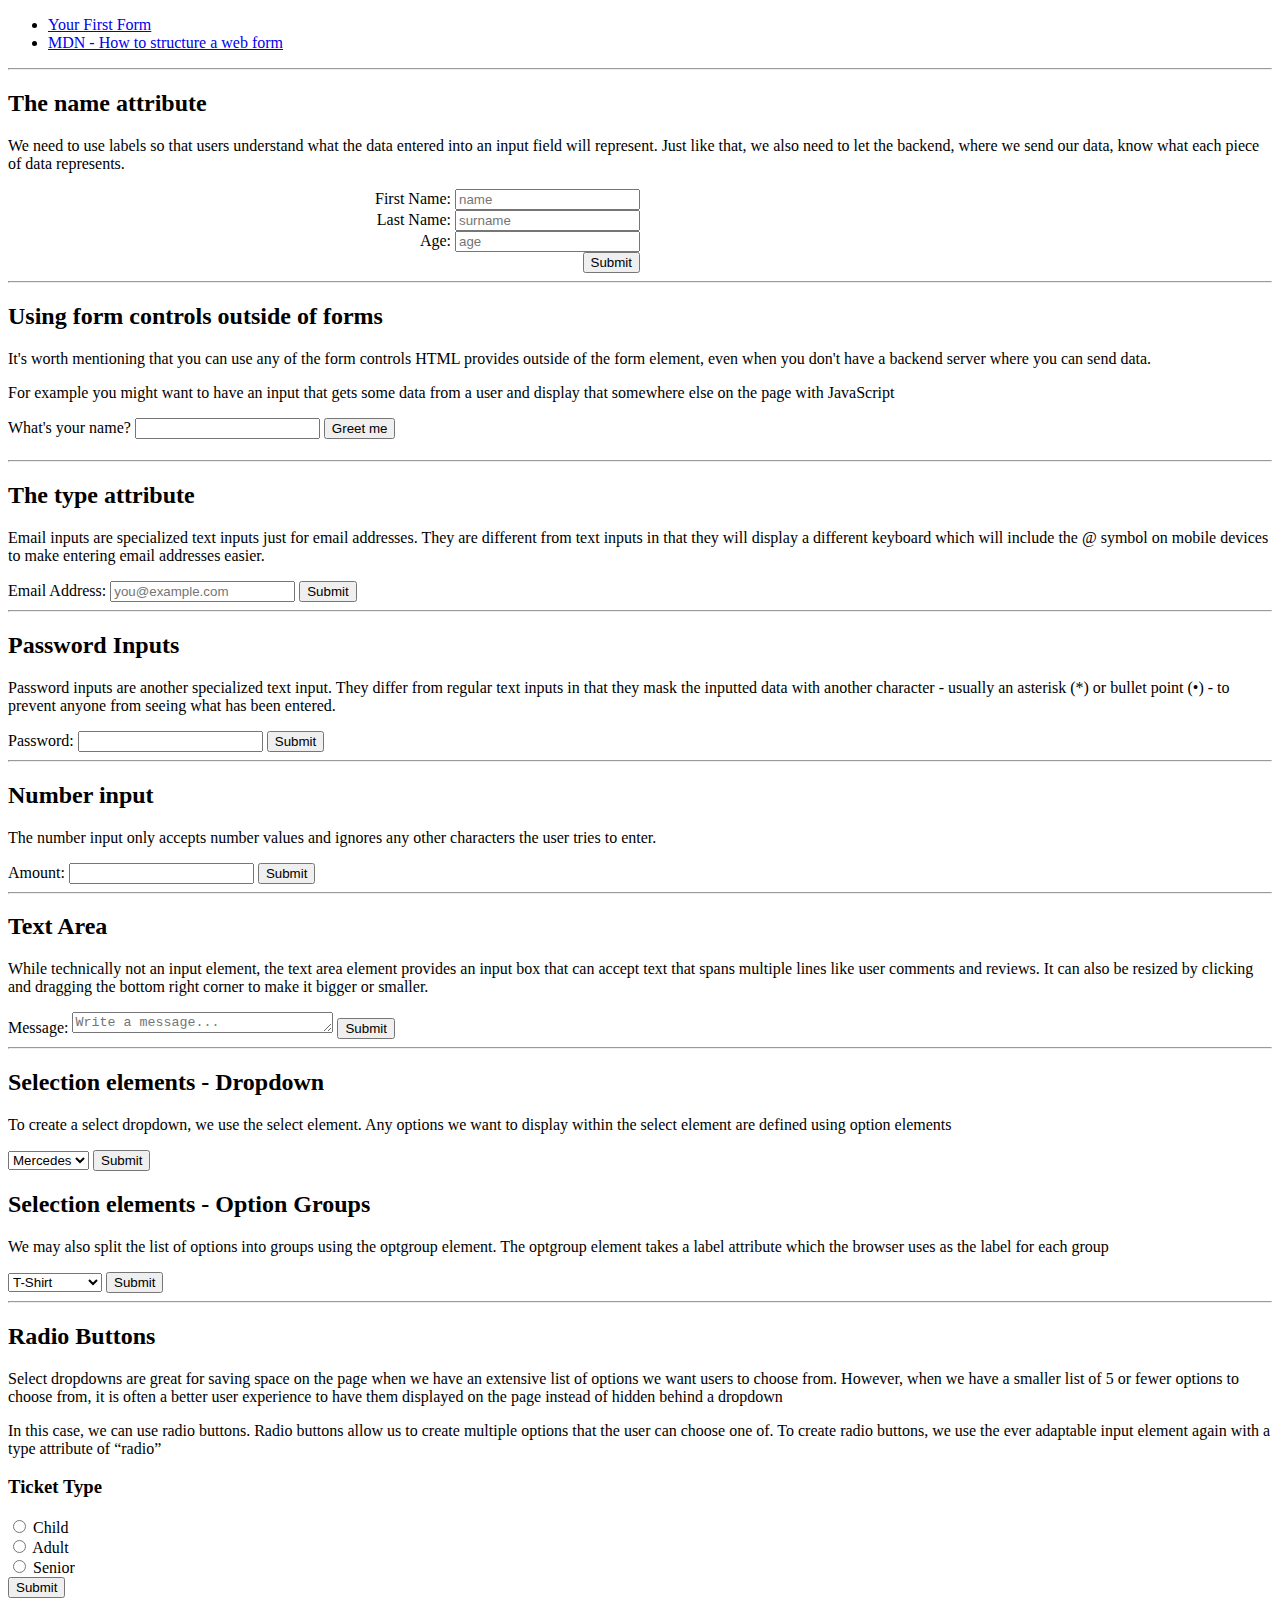
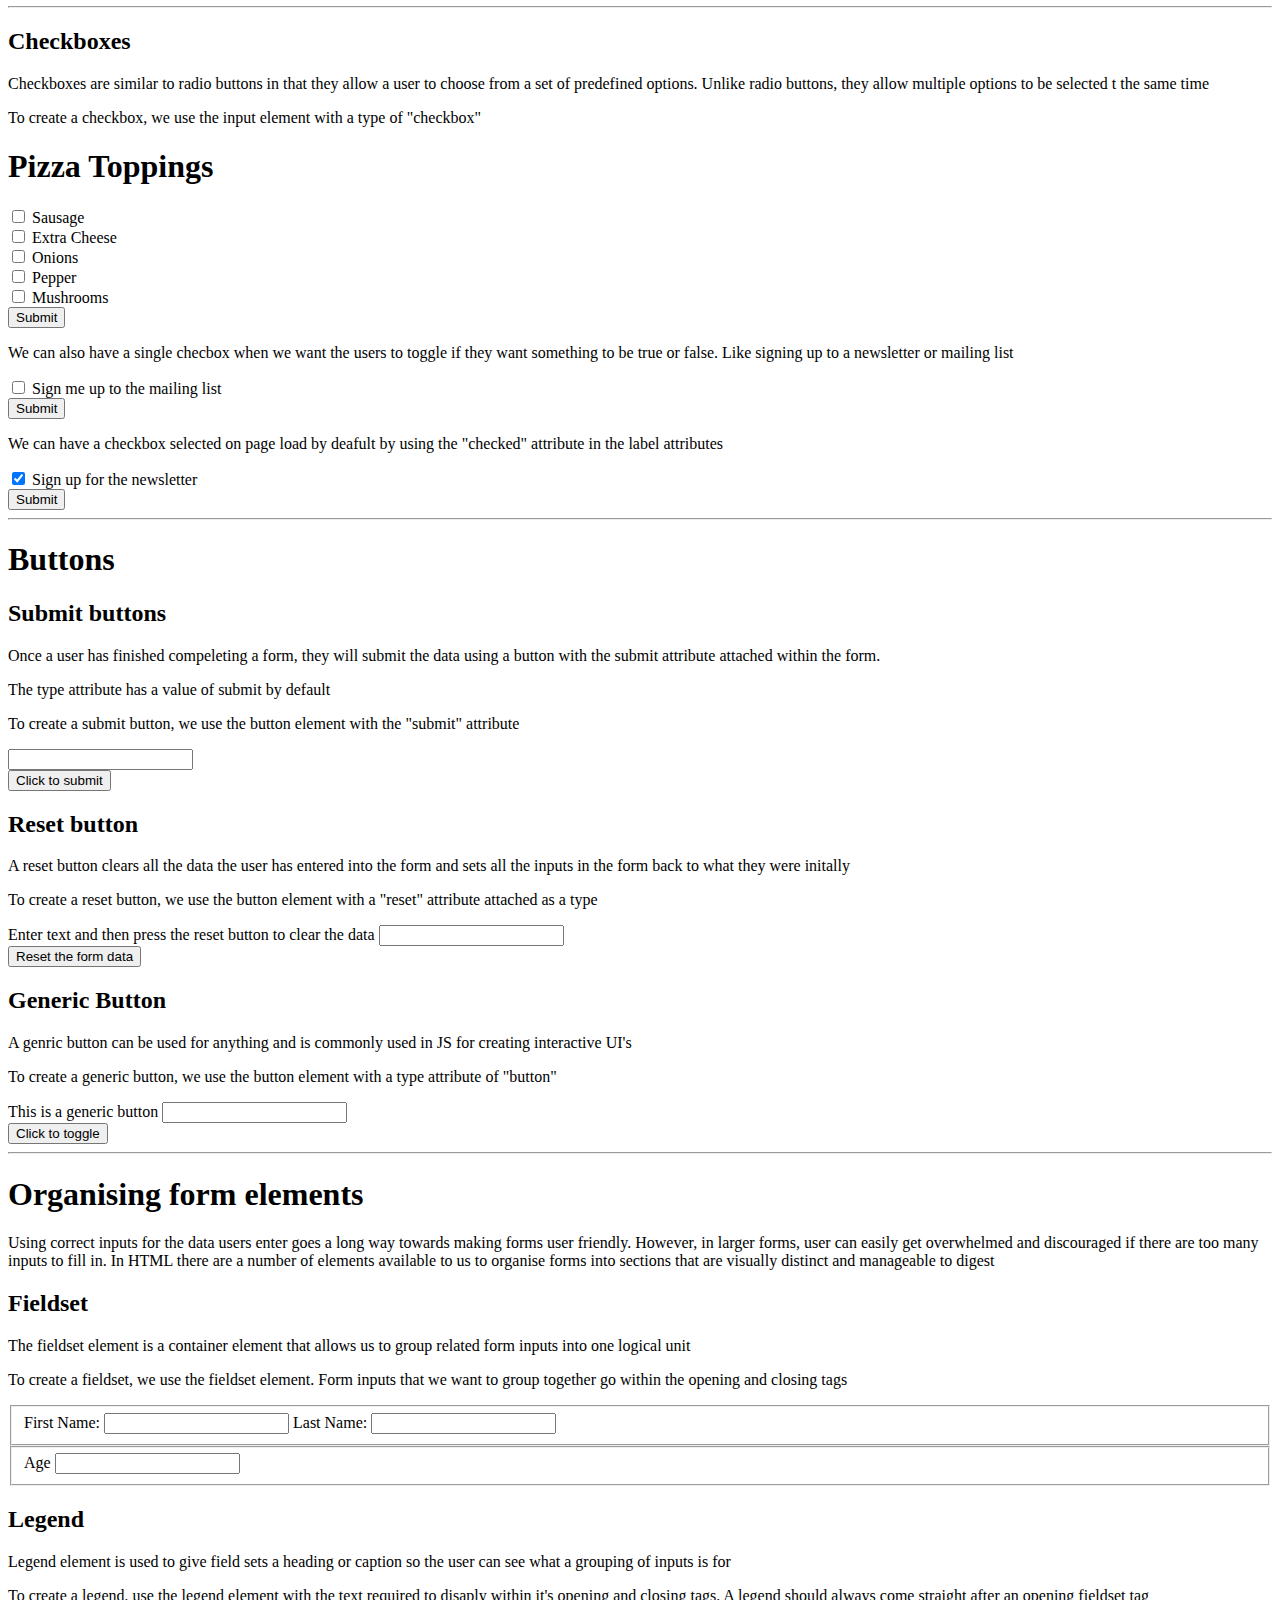
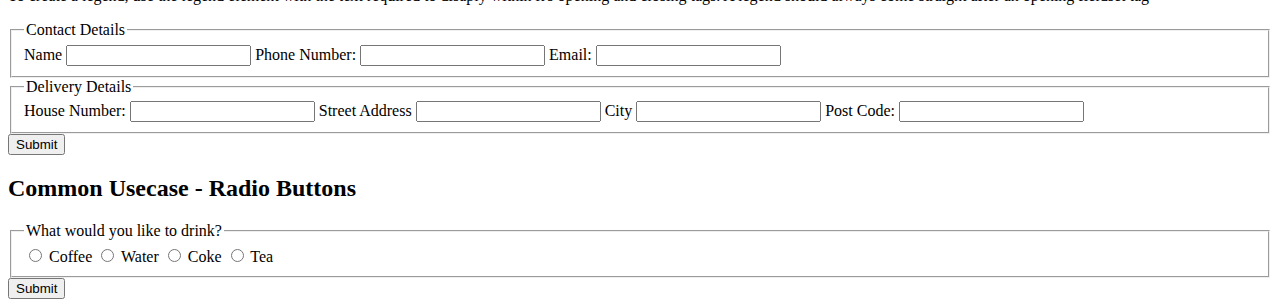
<file: index.html>
<!DOCTYPE html>
<html lang="en">

<head>
    <meta charset="UTF-8">
    <meta name="viewport" content="width=device-width, initial-scale=1.0">
    <link rel="stylesheet" href="styles.css">
    <script src="main.js" defer></script>
    <title>Odin Project - Forms Practice</title>
</head>

<body>
    <ul>
        <li><a href="yourFirstForm.html">Your First Form</a></li>
        <li><a href="howToStructureWebForms.html">MDN - How to structure a web form</a></li>
    </ul>
    
    <hr>
    <section class="section-one">
        <h2>The name attribute</h2>
        <p>We need to use labels so that users understand what the data entered into an input field will represent. Just
            like that, we also need to let the backend, where we send our data, know what each piece of data represents.
        </p>
        <form action="https://httpbin.org/post" method="post">
            <div class="form-container">
                <div>
                    <label for="first_name">First Name:</label>
                    <input type="text" id="first_name" name="first_name" autocomplete="given-name" placeholder="name">
                </div>
                <div>
                    <label for="last_name">Last Name:</label>
                    <input type="text" id="last_name" name="last_name" autocomplete="family-name" placeholder="surname">
                </div>
                <div>
                    <label for="age">Age:</label>
                    <input type="text" id="age" name="age" placeholder="age">
                </div>
                <button type="submit">Submit</button>
            </div>
        </form>
    </section>
    <hr>
    <section class="section-two">
        <h2>Using form controls outside of forms</h2>
        <p>It's worth mentioning that you can use any of the form controls HTML provides outside of the form element,
            even when you don't have a backend server where you can send data.</p>
        <p>For example you might want to have an input that gets some data from a user and display that somewhere else
            on the page with JavaScript</p>
        <div>
            <label for="username">What's your name?</label>
            <input type="text" id="username">
            <button class="greet-btn">Greet me</button>
        </div>
        <h1 class="greeting"></h1>
    </section>
    <hr>
    <section class="section-three">
        <h2>The type attribute</h2>
        <p>Email inputs are specialized text inputs just for email addresses. They are different from text inputs in
            that they will display a different keyboard which will include the @ symbol on mobile devices to make
            entering email addresses easier.</p>
        <form action="https://httpbin.org/post" method="post">
            <label for="user_email">Email Address:</label>
            <input type="email" id="user_email" name="email" placeholder="you@example.com">
            <button type="submit">Submit</button>
        </form>
    </section>
    <hr>
    <section class="section-four">
        <h2>Password Inputs</h2>
        <p>Password inputs are another specialized text input. They differ from regular text inputs in that they mask
            the inputted data with another character - usually an asterisk (*) or bullet point (•) - to prevent anyone
            from seeing what has been entered.</p>
        <form action="https://httpbin.org/post" method="post">
            <label for="user_password">Password:</label>
            <input type="password" id="user_password" name="password">
            <button type="submit">Submit</button>
        </form>
    </section>
    <hr>
    <section class="section-five">
        <h2>Number input</h2>
        <p>The number input only accepts number values and ignores any other characters the user tries to enter.</p>
        <form action="https://httpbin.org/post" method="post">
            <label for="amount">Amount:</label>
            <input type="number" id="amount" name="amount">
            <button type="submit">Submit</button>
        </form>
    </section>
    <hr>
    <section class="section-six">
        <h2>Text Area</h2>
        <p>While technically not an input element, the text area element provides an input box that can accept text that
            spans multiple lines like user comments and reviews. It can also be resized by clicking and dragging the
            bottom right corner to make it bigger or smaller.</p>
        <form action="https://httpbin.org/post" method="post">
            <label for="message">Message:</label>
            <textarea name="message" id="message" cols="30" rows="1" placeholder="Write a message..."></textarea>
            <button type="submit">Submit</button>
        </form>
    </section>
    <hr>
    <section class="section-seven">
        <h2>Selection elements - Dropdown</h2>
        <p>To create a select dropdown, we use the select element. Any options we want to display within the select
            element are defined using option elements</p>
        <form action="https://httpbin.org/post" method="post">
            <label for="car"></label>
            <select name="car" id="car">
                <option value="mercedes">Mercedes</option>
                <option value="tesla">Tesla</option>
                <option value="volvo">Volvo</option>
                <option value="bmw">BMW</option>
                <option value="mini">Mini</option>
                <option value="ford">Ford</option>
            </select>
            <button type="submit">Submit</button>
        </form>
        <h2>Selection elements - Option Groups</h2>
        <p>We may also split the list of options into groups using the optgroup element. The optgroup element takes a
            label attribute which the browser uses as the label for each group</p>
        <form action="https://httpbin.org/post" method="post">
            <label for="fashion"></label>
            <select name="fashion" id="fashion">
                <optgroup label="Clothing">
                    <option value="t_shirt">T-Shirt</option>
                    <option value="sweater">Sweater</option>
                    <option value="coats">Coat</option>
                </optgroup>
                <optgroup label="Foot Wear">
                    <option value="sneakers">Sneakers</option>
                    <option value="boots">Boots</option>
                    <option value="sandals">Sandals</option>
                </optgroup>
            </select>
            <button type="submit">Submit</button>
        </form>
    </section>
    <hr>
    <section class="section-eight">
        <h2>Radio Buttons</h2>
        <p>Select dropdowns are great for saving space on the page when we have an extensive list of options we want
            users to choose from. However, when we have a smaller list of 5 or fewer options to choose from, it is often
            a better user experience to have them displayed on the page instead of hidden behind a dropdown</p>
        <p>In this case, we can use radio buttons. Radio buttons allow us to create multiple options that the user can
            choose one of. To create radio buttons, we use the ever adaptable input element again with a type attribute
            of “radio”</p>
        <h3>Ticket Type</h3>
        <form action="https://httpbin.org/post" method="post">
            <div>
                <input type="radio" id="child" name="ticket_type" value="child">
                <label for="child">Child</label>
            </div>
            <div>
                <input type="radio" id="adult" name="ticket_type" value="adult">
                <label for="adult">Adult</label>
            </div>
            <div>
                <input type="radio" id="senior" name="ticket_type" value="senior">
                <label for="senior">Senior</label>
            </div>
            <button type="submit">Submit</button>
        </form>
    </section>
    <hr>
    <section class="section-nine">
        <h2>Checkboxes</h2>
        <p>Checkboxes are similar to radio buttons in that they allow a user to choose from a set of predefined options.
            Unlike radio buttons, they allow multiple options to be selected t the same time</p>
        <p>To create a checkbox, we use the input element with a type of "checkbox"</p>
        <form action="https://httpbin.org/post" method="post">
            <h1>Pizza Toppings</h1>
            <div>
                <input type="checkbox" id="sausage" name="topping" value="sausage">
                <label for="sausage">Sausage</label>
            </div>
            <div>
                <input type="checkbox" id="extra_cheese" name="topping" value="extra_cheese">
                <label for="extra_cheese">Extra Cheese</label>
            </div>
            <div>
                <input type="checkbox" id="onion" name="topping" value="onion">
                <label for="onion">Onions</label>
            </div>
            <div>
                <input type="checkbox" id="pepper" name="topping" value="pepper">
                <label for="pepper">Pepper</label>
            </div>
            <div>
                <input type="checkbox" id="mushroom" name="topping" value="mushroom">
                <label for="mushroom">Mushrooms</label>
            </div>
            <button type="submit">Submit</button>
        </form>
        <p>We can also have a single checbox when we want the users to toggle if they want something to be true or
            false. Like signing up to a newsletter or mailing list</p>
        <form action="https://httpbin.org/post" method="post">
            <div>
                <input type="checkbox" id="mailing-list" name="signedUpToMailingList">
                <label for="mailing-list">Sign me up to the mailing list</label>
            </div>
            <button type="submit">Submit</button>
        </form>
        <p>We can have a checkbox selected on page load by deafult by using the "checked" attribute in the label
            attributes</p>
        <form action="https://httpbin.org/post" method="post">
            <div>
                <input type="checkbox" id="newsletter" name="signedUpToNewsletter" value="newsletter" checked>
                <label for="newsletter">Sign up for the newsletter</label>
            </div>
            <button type="submit">Submit</button>
        </form>
    </section>
    <hr>
    <section class="section-ten">
        <h1>Buttons</h1>
        <h2>Submit buttons</h2>
        <p>Once a user has finished compeleting a form, they will submit the data using a button with the submit
            attribute attached within the form.</p>
        <p>The type attribute has a value of submit by default</p>
        <p>To create a submit button, we use the button element with the "submit" attribute</p>
        <form action="https://httpbin.org/post" method="post">
            <div>
                <label for="submitButton"></label>
                <input type="number" id="submitButton" name="submitBtn">
            </div>
            <button type="submit">Click to submit</button>
        </form>
        <h2>Reset button</h2>
        <p>A reset button clears all the data the user has entered into the form and sets all the inputs in the form
            back to what they were initally</p>
        <p>To create a reset button, we use the button element with a "reset" attribute attached as a type</p>
        <form action="https://httpbin.org/post" method="post">
            <div>
                <label for="resetBtn">Enter text and then press the reset button to clear the data</label>
                <input type="textarea" id="resetBtn" name="textAreaReset">
            </div>
            <button type="reset">Reset the form data</button>
        </form>
        <h2>Generic Button</h2>
        <p>A genric button can be used for anything and is commonly used in JS for creating interactive UI's</p>
        <p>To create a generic button, we use the button element with a type attribute of "button"</p>
        <form action="https://httpbin.org/post">
            <div>
                <label for="genericBtn">This is a generic button</label>
                <input type="textarea" id="genericBtn" name="textAreaGeneric">
            </div>
            <button type="button">Click to toggle</button>
        </form>
    </section>
    <hr>
    <section class="section-eleven">
        <h1>Organising form elements</h1>
        <p>Using correct inputs for the data users enter goes a long way towards making forms user friendly. However, in
            larger forms, user can easily get overwhelmed and discouraged if there are too many inputs to fill in. In
            HTML there are a number of elements available to us to organise forms into sections that are visually
            distinct and manageable to digest</p>
        <h2>Fieldset</h2>
        <p>The fieldset element is a container element that allows us to group related form inputs into one logical unit</p>
        <p>To create a fieldset, we use the fieldset element. Form inputs that we want to group together go within the opening and closing tags</p>
        <fieldset>
            <label for="first_name_name">First Name:</label>
            <input type="text" id="first_name_name" name="first_name_name">
            <label for="last_name_name">Last Name:</label>
            <input type="text" id="last_name_name" name="last_name_name">
        </fieldset>
        <fieldset>
            <label for="age">Age</label>
            <input type="number" id="age_age" name="age">
        </fieldset>
        <h2>Legend</h2>
        <p>Legend element is used to give field sets a heading or caption so the user can see what a grouping of inputs is for</p>
        <p>To create a legend, use the legend element with the text required to disaply within it's opening and closing tags. A legend should always come straight after an opening fieldset tag</p>
        <form action="https://httpbin.org/post" method="post">
            <fieldset>  
                <legend>Contact Details</legend>
                
                <label for="name">Name</label>
                <input type="text" id="name" name="name">
                
                <label for="phone_number">Phone Number:</label>
                <input type="number" id="phone_number" name="phone_number">

                <label for="email">Email:</label>
                <input type="email" id="email" name="email">
            </fieldset>
            <fieldset>
                <legend>Delivery Details</legend>

                <label for="house_number">House Number:</label>
                <input type="text" id="house_number" name="house_number">

                <label for="street_address">Street Address</label>
                <input type="text" id="street_address" name="street_address">

                <label for="city">City</label>
                <input type="text" id="city" name="city">

                <label for="post_code">Post Code:</label>
                <input type="text" id="post_code" name="post_code">
            </fieldset>
            <button type="submit">Submit</button>
        </form>
        <h2>Common Usecase - Radio Buttons</h2>
        <form action="https://httpbin.org/post" method="post">
            <fieldset>
                <legend>What would you like to drink?</legend>

                <input type="radio" id="coffee" name="drink" value="coffee">
                <label for="coffee">Coffee</label>

                <input type="radio" id="water" name="drink" value="water">
                <label for="water">Water</label>
                
                <input type="radio" id="coke" name="drink" value="coke">
                <label for="coke">Coke</label>

                <input type="radio" id="tea" name="drink" value="tea">
                <label for="tea">Tea</label>
            </fieldset>
            <button type="submit">Submit</button>
        </form>
    </section>

</body>

</html>
</file>
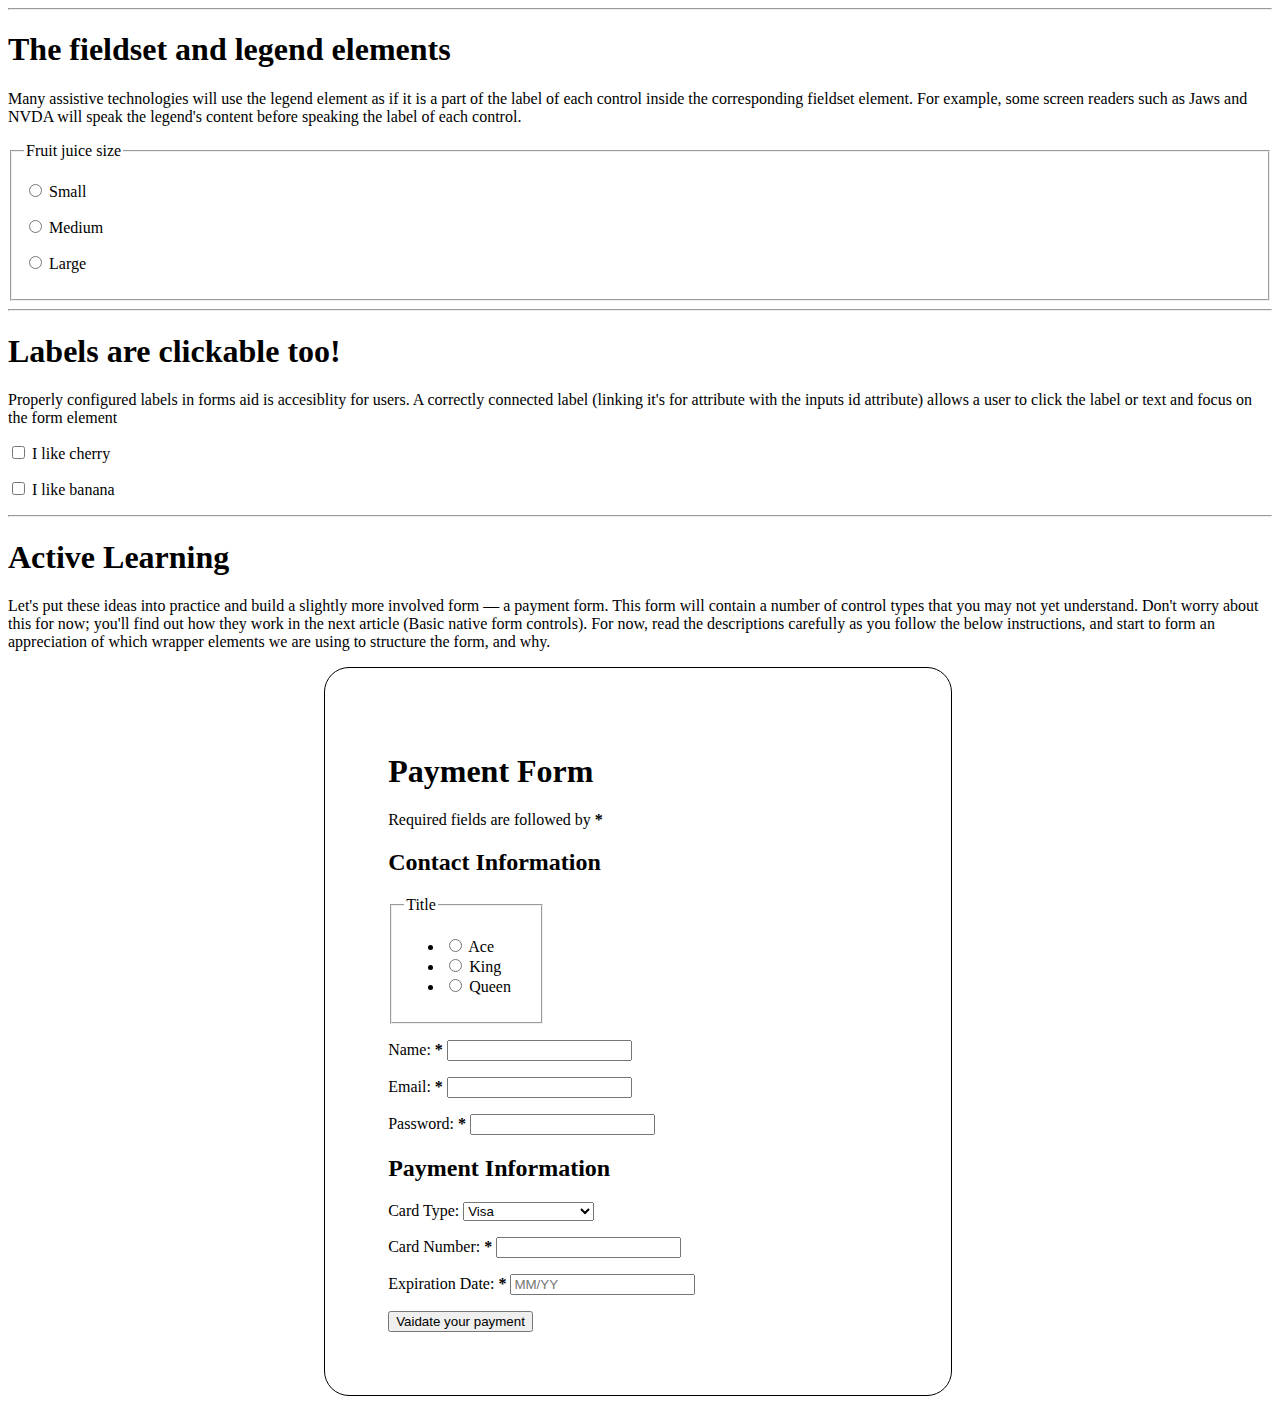
<file: howToStructureWebForms.html>
<!DOCTYPE html>
<html lang="en">

<head>
    <meta charset="UTF-8">
    <meta name="viewport" content="width=device-width, initial-scale=1.0">
    <link rel="stylesheet" href="styles.css">
    <title>How to structure a web form
        (https://developer.mozilla.org/en-US/docs/Learn/Forms/How_to_structure_a_web_form#the_form_element)</title>
</head>

<body>
    <hr>
    <h1>The fieldset and legend elements</h1>
    <p>Many assistive technologies will use the legend element as if it is a part of the label of each control inside
        the corresponding fieldset element. For example, some screen readers such as Jaws and NVDA will speak the
        legend's content before speaking the label of each control.</p>
    <form>
        <fieldset>
            <legend>Fruit juice size</legend>
            <p>
                <input type="radio" name="size" id="size_1" value="small" />
                <label for="size_1">Small</label>
            </p>
            <p>
                <input type="radio" name="size" id="size_2" value="medium" />
                <label for="size_2">Medium</label>
            </p>
            <p>
                <input type="radio" name="size" id="size_3" value="large" />
                <label for="size_3">Large</label>
            </p>
        </fieldset>
    </form>
    <hr>
    <h1>Labels are clickable too!</h1>
    <p>Properly configured labels in forms aid is accesiblity for users. A correctly connected label (linking it's for
        attribute with the inputs id attribute) allows a user to click the label or text and focus on the form element
    </p>
    <form action="https://httpbin.org/post" method="post">
        <p>
            <input type="checkbox" id="taste_1" name="taste_cherry" value="cherry">
            <label for="taste_1">I like cherry</label>
        </p>
        <p>
            <input type="checkbox" id="taste_2" name="taste_banana" value="banana">
            <label for="taste_2">I like banana</label>
        </p>
    </form>
    <hr>
    <h1>Active Learning</h1>
    <p>Let's put these ideas into practice and build a slightly more involved form — a payment form. This form will
        contain a number of control types that you may not yet understand. Don't worry about this for now; you'll find
        out how they work in the next article (Basic native form controls). For now, read the descriptions carefully as
        you follow the below instructions, and start to form an appreciation of which wrapper elements we are using to
        structure the form, and why.</p>
    <form class="structure-web-forms-form" action="https://httpbin.org/post" method="post">
        <h1>Payment Form</h1>
        <p>
            Required fields are followed by
            <strong><span aria-label="required">*</span></strong>
        </p>
        <section>
            <h2>Contact Information</h2>
            <fieldset style="width: 25%;">
                <legend>Title</legend>
                <ul>
                    <li>
                        <label for="title_1">
                            <input type="radio" id="title_1" name="title" value="A">
                            Ace</label>
                    </li>
                    <li>
                        <label for="title_2">
                            <input type="radio" id="title_2" name="title" value="K">
                            King</label>
                    </li>
                    <li>
                        <label for="title_3">
                            <input type="radio" id="title_3" name="title" value="Q">
                            Queen</label>
                    </li>
                </ul>
            </fieldset>
            <p>
                <label for="name">
                    <span>Name: </span>
                    <strong><span aria-label="required">*</span></strong>
                </label>
                <input type="text" id="name" name="username" required>
            </p>
            <p>
                <label for="mail">
                    <span>Email: </span>
                    <strong><span aria-label="required">*</span></strong>
                </label>
                <input type="email" id="mail" name="usermail" required>
            </p>
            <p>
                <label for="pwd">
                    <span>Password: </span>
                    <strong><span aria-label="required">*</span></strong>
                </label>
                <input type="password" id="pwd" name="password" required>
            </p>
        </section>
        <section>
            <h2>Payment Information</h2>
            <p>
                <label for="card">
                    <span>Card Type: </span>
                </label>
                <select name="usercard" id="card">
                    <option value="visa">Visa</option>
                    <option value="mc">MasterCard</option>
                    <option value="amex">American Express</option>
                </select>
            </p>
            <p>
                <label for="number">
                    <span>Card Number: </span>
                    <strong><span aria-label="required">*</span></strong>
                </label>
                <input type="tel" id="number" name="cardnumber" required>
            </p>
            <p>
                <label for="expiration">
                    <span>Expiration Date: </span>
                    <strong><span aria-label="required">*</span></strong>
                </label>
                <input type="text" id="expiration" required placeholder="MM/YY" pattern="^(0[1-9]|1[0-2])\/([0-9]{2})$">
            </p>
        </section>
        <section>
            <button type="submit">Vaidate your payment</button>
        </section>
    </form>
</body>

</html>
</file>
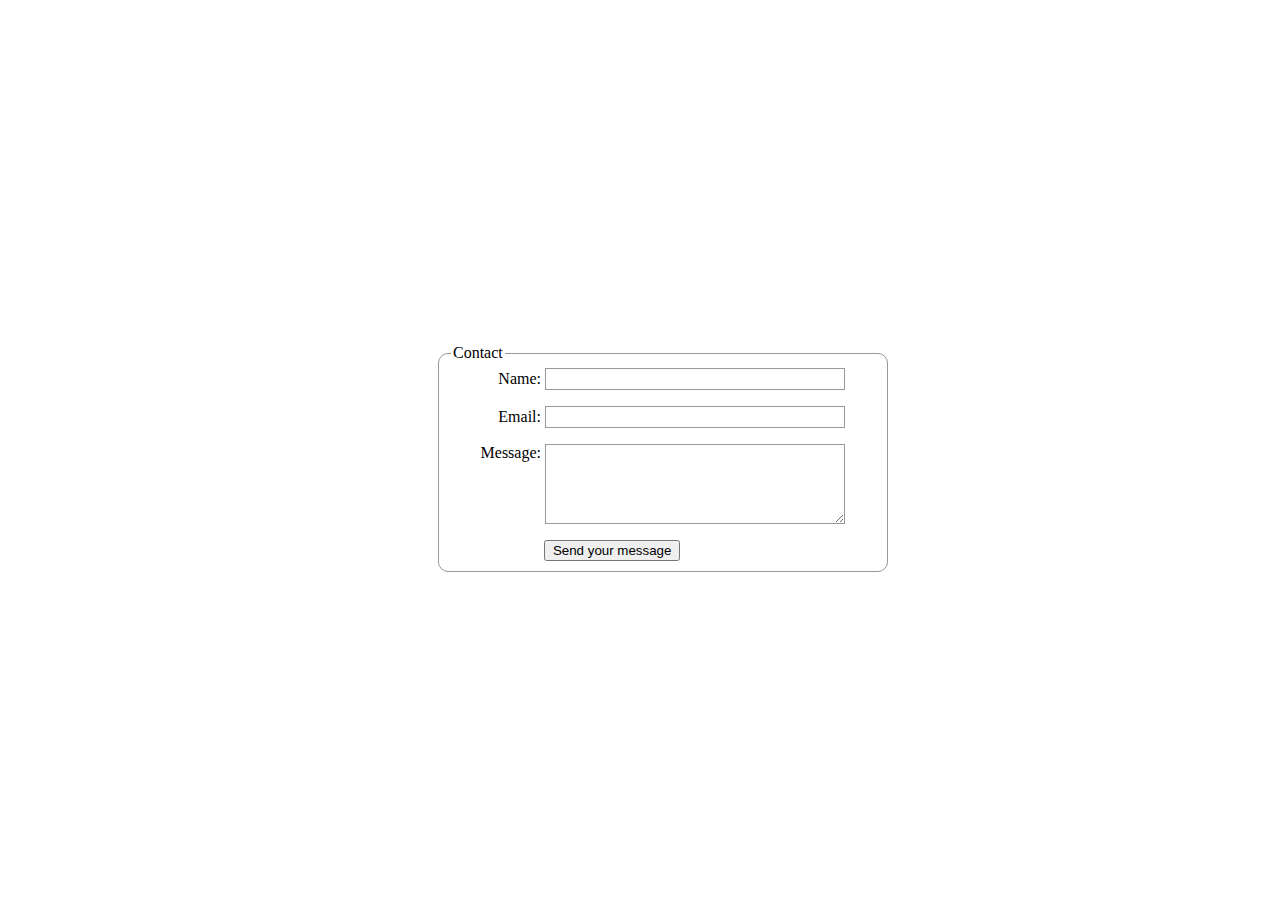
<file: yourFirstForm.html>
<!DOCTYPE html>
<html lang="en">

<head>
    <meta charset="UTF-8">
    <meta name="viewport" content="width=device-width, initial-scale=1.0">
    <link rel="stylesheet" href="styles.css">
    <title>MDN - Your first form (https://developer.mozilla.org/en-US/docs/Learn/Forms/Your_first_form)</title>
</head>

<body>
    <section class="first-form-section">
        <form class="first-form-form" action="https://httpbin.org/post" method="post">
            <fieldset style="width: 100%; border-radius: 10px; border: 1px solid #999;">
                <legend>Contact</legend>
                <ul class="first-form-ul">
                    <li>
                        <label class="first-form-label" for="name">Name:</label>
                        <input class="first-form-input" type="text" id="name" name="user_name">
                    </li>
                    <li>
                        <label class="first-form-label" for="mail">Email:</label>
                        <input class="first-form-input" type="email" id="mail" name="user_email">
                    </li>
                    <li>
                        <label class="first-form-label" for="msg">Message:</label>
                        <textarea class="first-form-textarea" id="msg" name="user_message"></textarea>
                    </li>
                    <li>
                        <button class="first-form-button" type="submit">Send your message</button>
                    </li>
                </ul>
            </fieldset>

        </form>
    </section>
</body>

</html>
</file>
<file: styles.css>
.form-container {
    display: flex;
    flex-direction: column;
    width: 50%;
    justify-content: center;
    align-items: flex-end;
}

.first-form-section {
    display: flex;
    justify-content: center;
    align-items: center;
    height: 100vh;
    width: 100vw;
}

.first-form-ul {
    list-style: none;
    padding: 0;
    margin: 0;
}

.first-form-section li + li {
    margin-top: 1em;
}

.first-form-label {
    display: inline-block;
    width: 90px;
    text-align: right;
}

.first-form-input,
.first-form-textarea {
    font: 1em sans-serif;
    width: 300px;
    box-sizing: border-box;
    border: 1px solid #999;
}

.first-form-input:focus,
.first-form-textarea:focus {
    border-color: #000;
}

.first-form-textarea {
    vertical-align: top;
    height: 5em;
}

.first-form-button {
    margin-left: 7em;
    width: 32%;
}

.structure-web-forms-form {
    border: 1px solid black;
    padding: 5%;
    width: 500px;
    border-radius: 25px;
    position: relative;
    left: 25%;
}



https://httpbin.org/post
</file>
